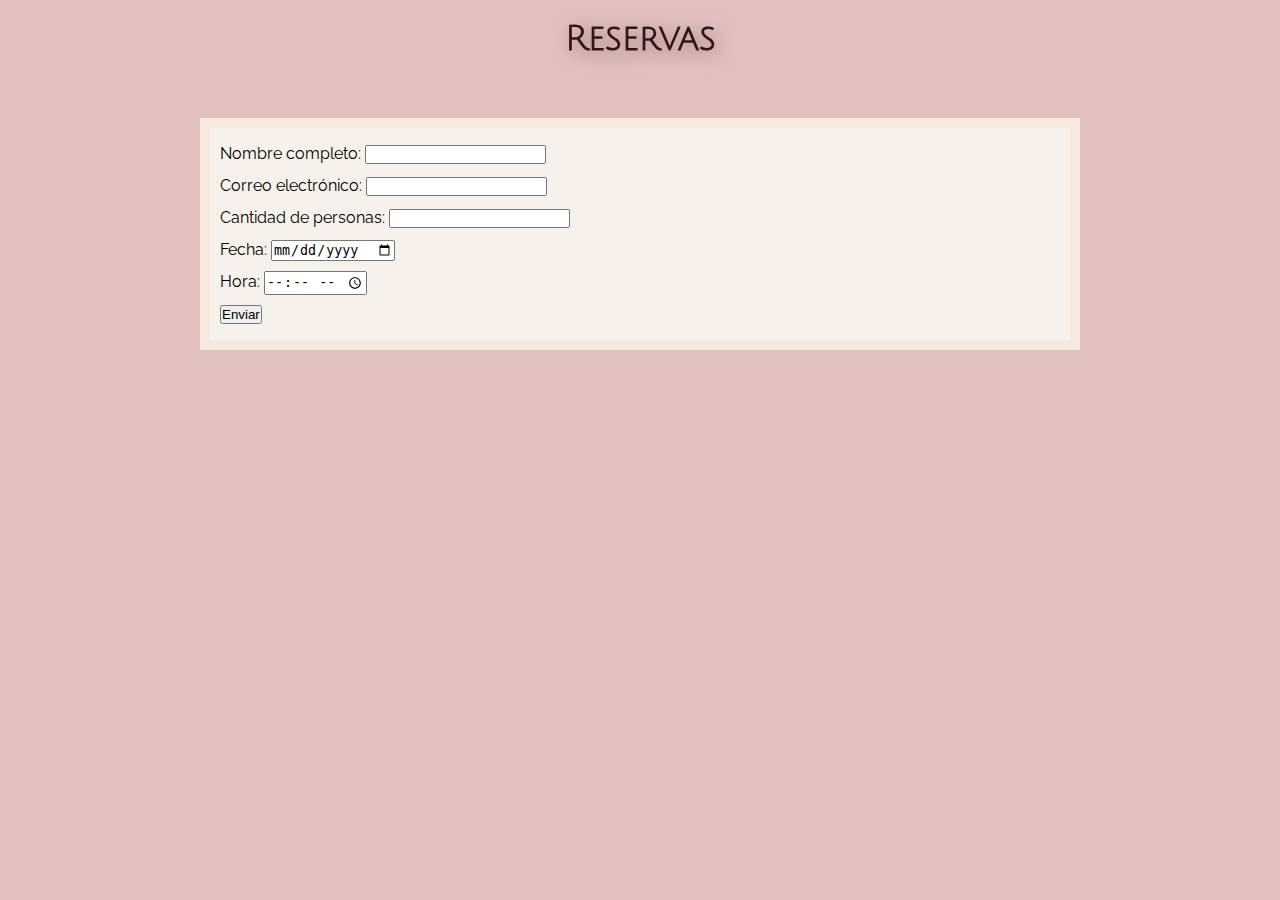
<file: reservas.html>
<!DOCTYPE html>
<html lang="en">
<head>
    <meta charset="UTF-8">
    <meta name="viewport" content="width=device-width, initial-scale=1.0">
    <title>Reservas - La Vineria Grill</title>
   <!-- CSS -->
  <link rel="stylesheet" href="css/style.css">

  <!--GOOGLE FONTS -->
  <link rel="preconnect" href="https://fonts.gstatic.com">
  <link href="https://fonts.googleapis.com/css2?family=Julius+Sans+One&family=Playfair+Display&family=Raleway&display=swap" rel="stylesheet">
  
</head>
<body class="bodyreservas">
    <h1 class="tituloreservas">Reservas</h1>

    <div  class="formularioreservas"> <!-- formulario reservas -->
        <form action="">
            <p>Nombre completo: <input type="text" name="nombre" id=""> </p>  
        <form action="">
            <p> Correo electrónico: <input type="text" name="correoelectronico"> </p>
        <form action=""> 
            <p>Cantidad de personas: <input type="number" name="cantidad"> </p>
        <form action="">
            <p>Fecha: <input type="date" name="fecha" id=""> </p> 
        <form action="">
            <p>Hora: <input type="time" name="hora" id=""> </p>  
                 <input type="submit" value="Enviar">
        </form> </div> <!-- fin formulario -->




</body>
</html>
</file>
<file: css/style.css>
#nosotros {
  background-color: #f7f1eb;
  overflow: hidden;
}

#menu {
  background-color: #f5e9dd;
  overflow: hidden;
}

#vinos {
  background-color: #e4c1c1;
  overflow: hidden;
}

#reservas {
  background-color: #f5e9dd;
  overflow: hidden;
}

#contacto {
  background-color: #f7f1eb;
  overflow: hidden;
}

.cita-contenedor {
  background-color: #e4c1c1;
}

.header-container {
  background-image: -webkit-linear-gradient(#f8f2ed, #f8f2ed9d);
  color: #301618;
  width: 100%;
  padding: 20px 0;
  z-index: 100;
  display: flex;
  position: fixed;
}
.header-container .titulo {
  text-decoration: none;
  color: #301618;
  word-spacing: 10px;
  letter-spacing: 9px;
  font-weight: bold;
  font-size: 25px;
}
.header-container .titulo a {
  text-decoration: none;
  color: #301618;
  word-spacing: 10px;
  letter-spacing: 9px;
  font-size: 30px;
  font-family: "Julius Sans One", sans-serif;
}
.header-container .titulo a:hover {
  color: #301618;
  -webkit-filter: drop-shadow(4px 4px 10px rgba(48, 22, 24, 0.445));
  text-decoration: none;
}
.header-container .menu-barra a:hover {
  text-decoration: underline #301618;
  -webkit-filter: drop-shadow(4px 4px 10px rgba(48, 22, 24, 0.445));
}
.header-container .menudesplegable {
  margin-top: 15px;
  letter-spacing: 3px;
  color: #301618;
  text-decoration: none;
  font-weight: bold;
  font-size: 14px;
  font-family: "Raleway", sans-serif;
}
.header-container .menudesplegable a {
  color: #301618;
  text-decoration: none;
}
.header-container .menudesplegable .dropdown {
  position: relative;
}
.header-container .menudesplegable span {
  z-index: 2;
  position: relative;
  text-decoration: none;
}
.header-container .menudesplegable .dropdown-items {
  display: none;
  flex-direction: column;
  background-color: rgba(245, 233, 221, 0.623);
  border-radius: 2px;
  padding-top: 60px;
  position: absolute;
  top: -25px;
  left: -30px;
}
.header-container .menudesplegable .dropdown-items li {
  list-style: none;
  padding: 0 20px 10px 0;
}

.menudesplegable > li {
  display: inline;
  margin-right: 30px;
}

.menudesplegable > li:last-of-type {
  margin-right: 0;
}

.dropdown-items li:last-of-type {
  border-bottom: none;
}

.dropdown:hover .dropdown-items {
  display: flex;
  flex-direction: column;
}

.menu-barra > li {
  display: inline;
  margin-right: 20px;
}

.footer {
  background-color: #301618;
  padding: 60px;
  color: #f5e9dd;
  letter-spacing: 1px;
  line-height: 1.5;
  font-size: 12px;
  font-family: "Raleway", sans-serif;
}
.footer a {
  text-decoration: none;
  color: #f7f1eb;
}
.footer a:hover {
  -webkit-filter: drop-shadow(4px 4px 10px rgba(245, 233, 221, 0.384));
  color: #f7f1eb;
}
.footer .fa {
  padding: 20px;
  font-size: 30px;
  text-decoration: none;
}

.bodymenu {
  background-color: #e4c1c1;
  letter-spacing: 2px;
  line-height: 1.5;
  font-size: 14px;
  font-family: "Raleway", sans-serif;
}

.nuestromenu {
  display: flex;
  justify-content: center;
  font-family: "Julius Sans One", sans-serif;
}

.nuestromenu:hover {
  color: #301618;
  -webkit-filter: drop-shadow(4px 4px 10px rgba(48, 22, 24, 0.445));
  text-decoration: none;
}

.accordion {
  background-color: #f5e9dd;
  margin-top: 30px;
  border-radius: 3px;
}

.collapsed:active {
  background-color: #f5e9dd !important;
}

.accordion div h2 button:hover {
  color: #301618;
  -webkit-filter: drop-shadow(4px 4px 10px rgba(48, 22, 24, 0.445));
  text-decoration: underline rgba(48, 22, 24, 0.452);
}

.accordion-body {
  background-color: #f7f1eb;
}

.bodyreservas {
  background-color: #e4c1c1;
  font-family: "Raleway", sans-serif;
}
.bodyreservas .tituloreservas {
  font-family: "Julius Sans One", sans-serif;
  font-size: 35px;
  text-align: center;
  padding: 20px;
}
.bodyreservas .tituloreservas:hover {
  color: #301618;
  -webkit-filter: drop-shadow(4px 4px 10px rgba(48, 22, 24, 0.541));
}
.bodyreservas .formularioreservas {
  padding: 10px 10px;
  margin: 40px 200px;
  border: 10px solid #f5e9dd;
  background-color: #f7f1eb;
  line-height: 2;
}

* {
  margin: 0;
  padding: 0;
  box-sizing: border-box;
}

.body {
  color: #301618;
  letter-spacing: 2px;
  line-height: 1.5;
  background-color: #f7f1eb;
  font-family: 14px;
  font-size: 12px;
}

.cita-contenedor {
  padding: 90px;
}
.cita-contenedor .cita {
  text-align: right;
  font-size: 17px;
  color: #301618;
  margin-left: 100px;
  animation-duration: 2s;
  animation-name: aparecer;
}

@keyframes aparecer {
  0% {
    opacity: 0;
  }
  100% {
    opacity: 1;
  }
}
#fotos {
  width: 100%;
  filter: grayscale(35%);
}
#fotos:hover {
  filter: grayscale(0%);
  transition: all 0.3s ease-in-out;
}

main .section {
  margin-bottom: 100px;
  margin-top: 70px;
  font-size: 18px;
  text-align: center;
}

.titulo-body {
  font-family: "Julius Sans One", sans-serif;
  font-size: 35px;
}
.titulo-body:hover {
  color: #301618;
  -webkit-filter: drop-shadow(4px 4px 10px rgba(48, 22, 24, 0.541));
}

.linkmenu {
  text-decoration: none;
  color: #301618;
  padding: 30px;
  font-weight: 700;
  font-size: 18px;
}
.linkmenu:hover {
  text-decoration: underline #301618;
  color: #301618;
  -webkit-filter: drop-shadow(4px 4px 10px rgba(48, 22, 24, 0.541));
}

.fototabla {
  width: 300px;
  margin-left: 30px;
  margin-right: 30px;
  margin-top: 60px;
  filter: grayscale(35%);
}
.fototabla:hover {
  filter: grayscale(0%);
  transition: all 0.3s ease-in-out;
}

/*# sourceMappingURL=style.css.map */
</file>
